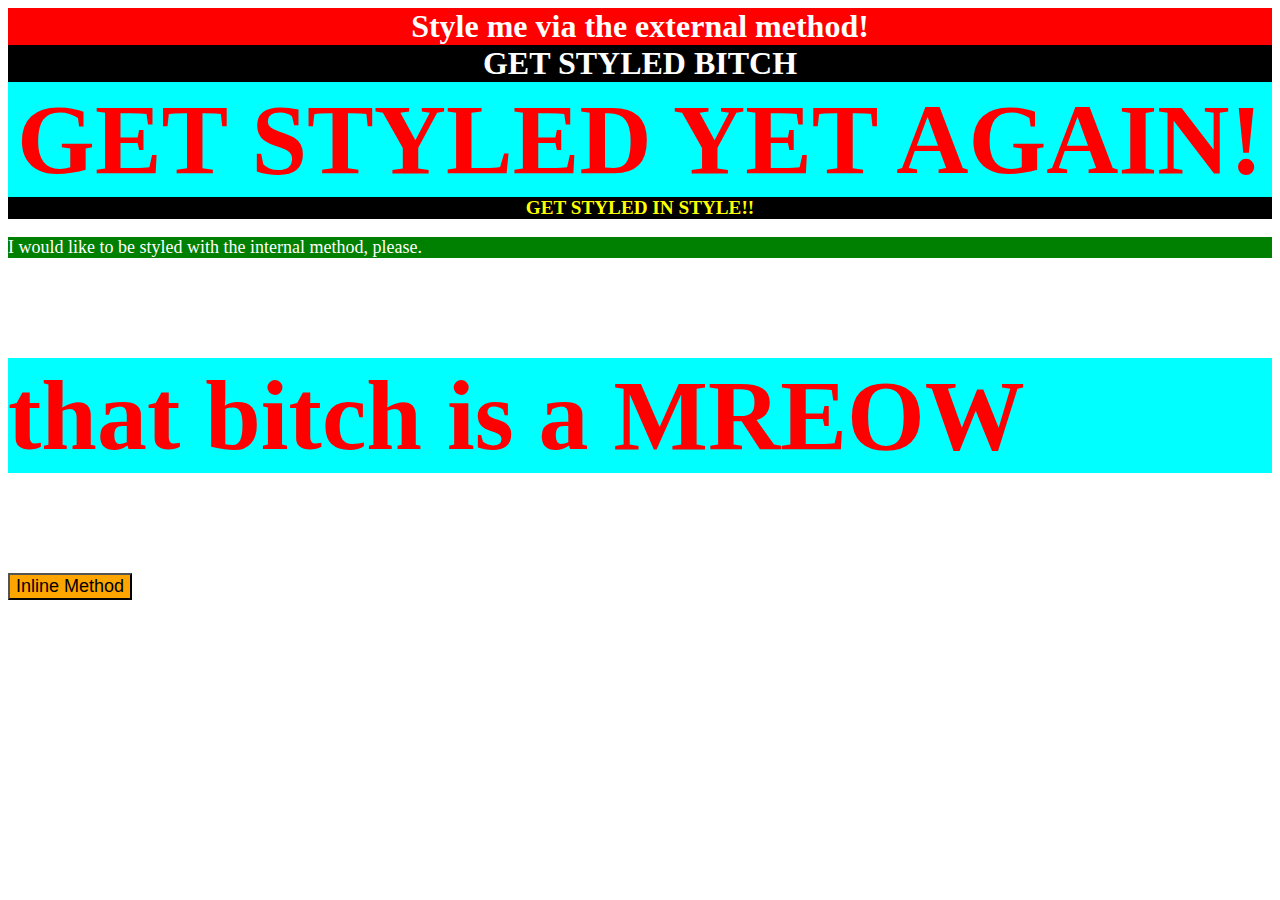
<file: foundations/intro-to-css/01-css-methods/index.html>
<!DOCTYPE html>
<html lang="en">
  <head>
    <style>
      p {
        background-color: green;
        color: white;
        font-size: 18px;
      }
    </style>
    <link rel="stylesheet" href="styles.css">
    <meta charset="UTF-8">
    <meta http-equiv="X-UA-Compatible" content="IE=edge">
    <meta name="viewport" content="width=device-width, initial-scale=1.0">
    <title>Methods for Adding CSS (hell yeah)</title>
  </head>
  <body>
    <div>Style me via the external method!</div>
    <div style="text-align: center; font-weight: bolder; background-color: black; color: white;">GET STYLED BITCH</div>
    <div class="meow">GET STYLED YET AGAIN!</div>
    <div class="mreow">GET STYLED IN STYLE!!</div>
    <p>I would like to be styled with the internal method, please.</p>
    <p class="MREOW">that bitch is a MREOW</p>
    <button style="background-color: orange; font-size: 18px;">Inline Method</button>
  </body>
</html>
</file>
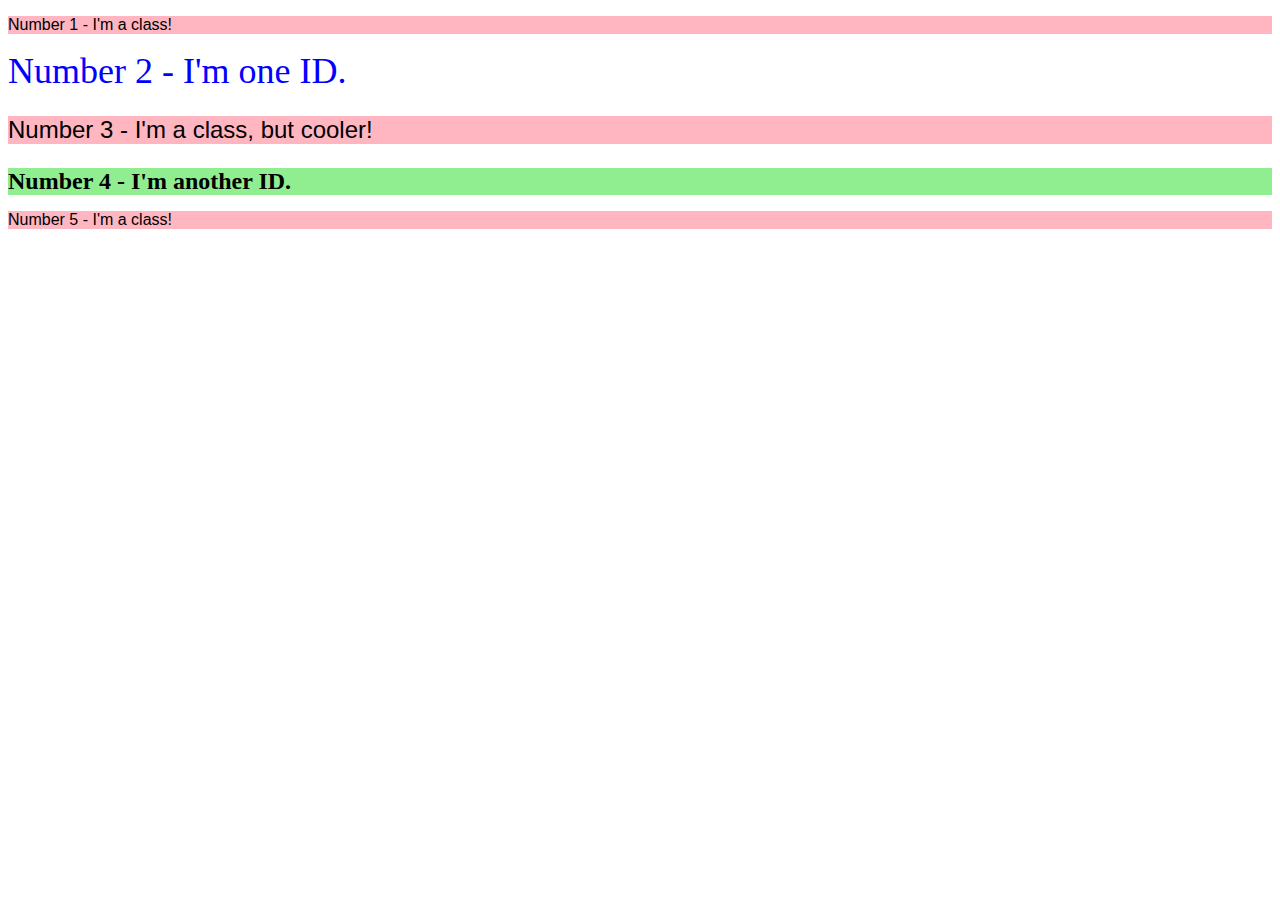
<file: foundations/intro-to-css/02-class-id-selectors/index.html>
<!DOCTYPE html>
<html lang="en">
  <head>
    <meta charset="UTF-8">
    <meta http-equiv="X-UA-Compatible" content="IE=edge">
    <meta name="viewport" content="width=device-width, initial-scale=1.0">
    <title>Class and ID Selectors</title>
    <link rel="stylesheet" href="style.css">
  </head>
  <body>
    <p class="one">Number 1 - I'm a class!</p>
    <div id="two">Number 2 - I'm one ID.</div>
    <p class="three">Number 3 - I'm a class, but cooler!</p>
    <div id="four">Number 4 - I'm another ID.</div>
    <p class="five">Number 5 - I'm a class!</p>
  </body>
</html>
</file>
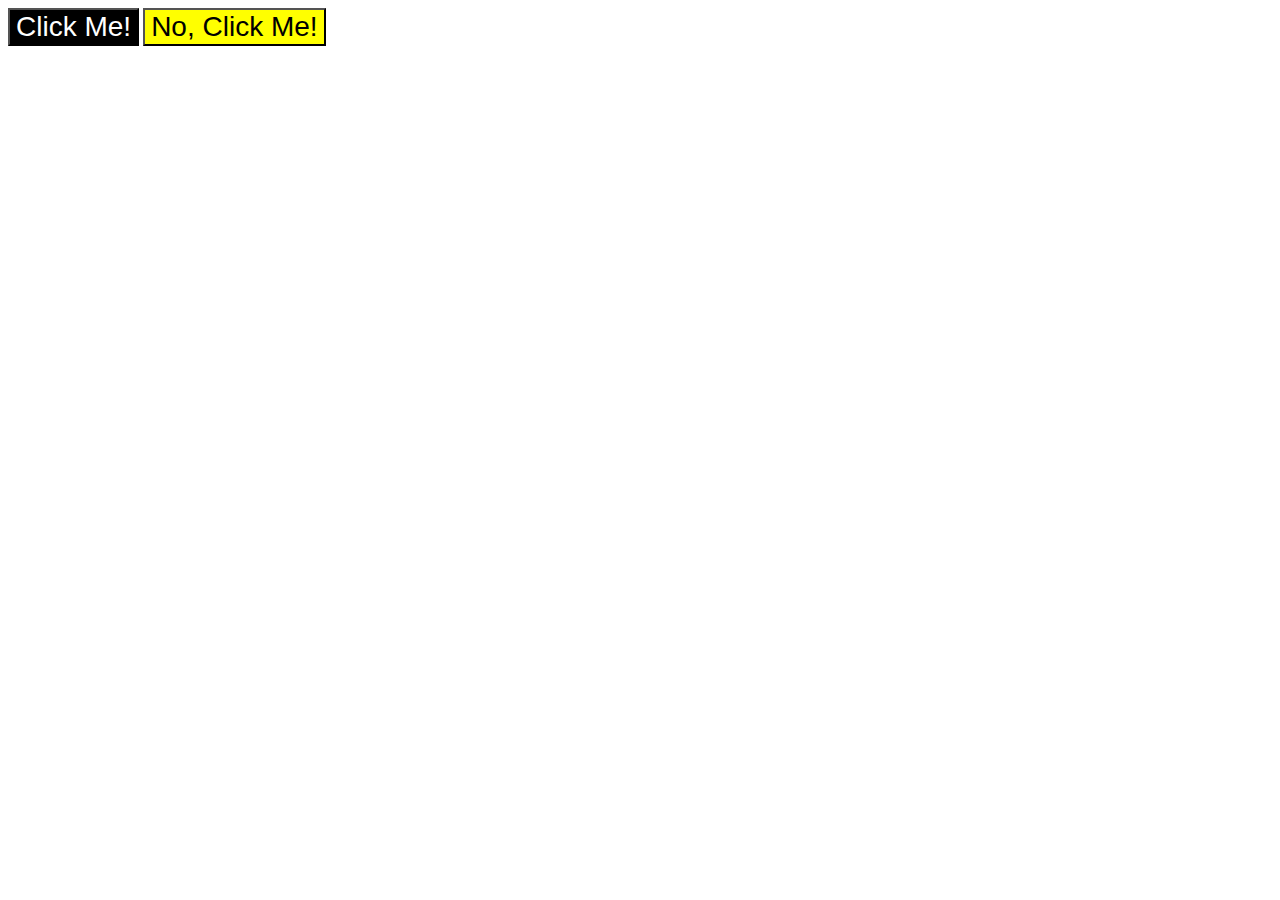
<file: foundations/intro-to-css/03-grouping-selectors/index.html>
<!DOCTYPE html>
<html lang="en">
  <head>
    <meta charset="UTF-8">
    <meta http-equiv="X-UA-Compatible" content="IE=edge">
    <meta name="viewport" content="width=device-width, initial-scale=1.0">
    <title>Grouping Selectors</title>
    <link rel="stylesheet" href="style.css">
  </head>
  <body>
    <button class="element1 common">Click Me!</button>
    <button class="element2 common">No, Click Me!</button>
  </body>
</html>
</file>
<file: foundations/intro-to-css/01-css-methods/styles.css>
div {
    color: white;
    background-color: red;
    font-size: 32px;
    text-align: center;
    font-weight: 700;
}
.meow {
    color: red;
    background-color: aqua;
    font-weight: bolder;
    font-size: 100px;
}
.mreow {
    color: yellow;
    background-color: black;
    font-size: larger;
    font-weight: bolder;
}
.MREOW {
    color: red;
    background-color: aqua;
    font-weight: bolder;
    font-size: 100px;
}
</file>
<file: foundations/intro-to-css/02-class-id-selectors/style.css>
.one, .three, .five {
    background-color: rgb(255, 182, 193);
    font-family: Verdana, Geneva, Tahoma, sans-serif;
}
#two {
    color: rgb(0, 0, 255);
    font-size: 36px;
}
.three {
    font-size: 24px;
}

#four {
    background-color:#90ee90;
    font-size: 24px;
    font-weight: bold;
}
</file>
<file: foundations/intro-to-css/03-grouping-selectors/style.css>
.element1 {
    background-color: black;
    color: white;
}
.element2 {
    background-color: yellow;
    color: black;
}
.common {
    font-size: 28px;
    font-family: Helvetica, "Times New Roman", sans-serif;
}
</file>
